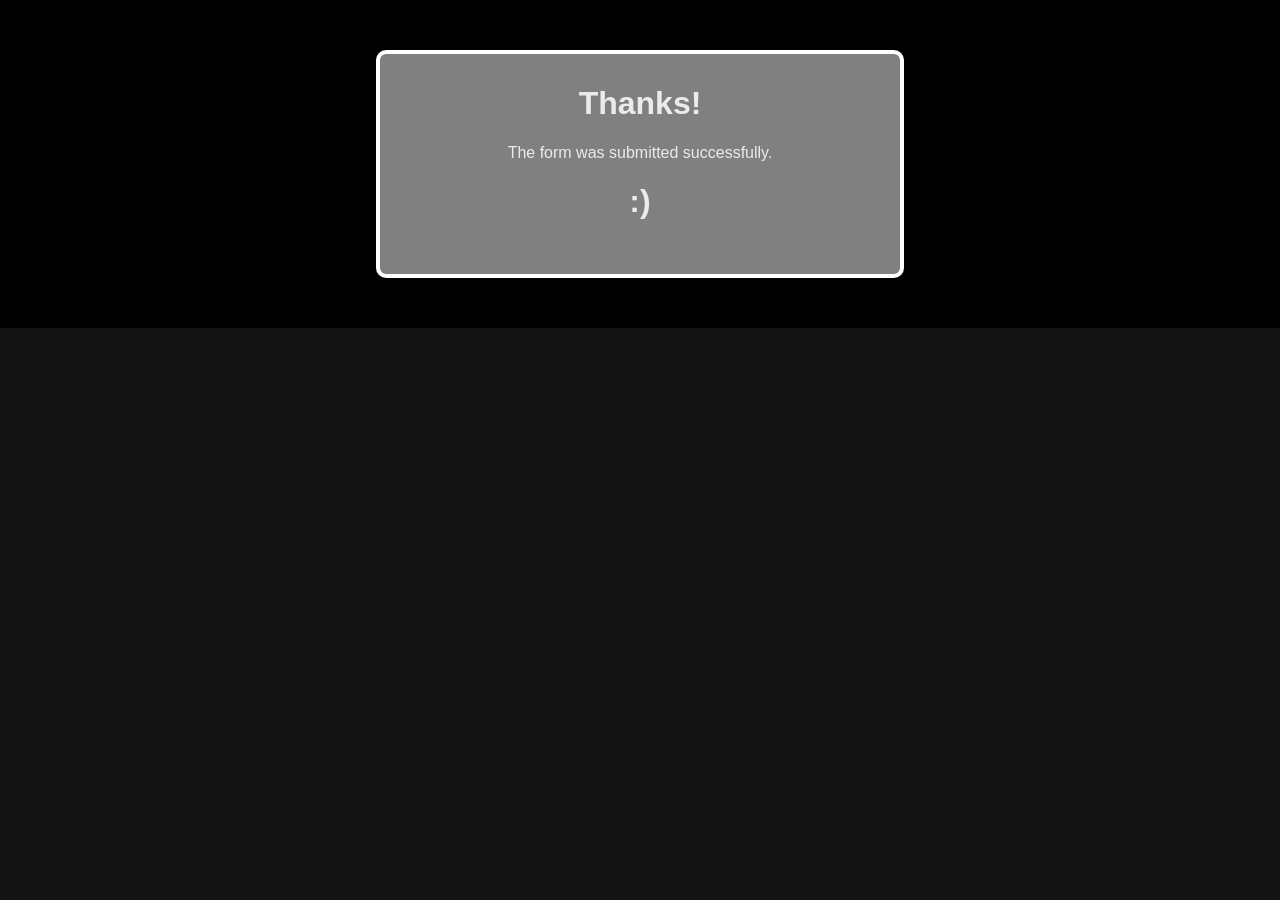
<file: thanks.html>
<!DOCTYPE html>
<html lang="en">
<head>
    <title>Thanks!</title>
    <style>
        body {
            color: #ebebeb;
            background-color: rgb(20,20,20);
            font-family: 'Work Sans', sans-serif;
            margin:0;
            padding:0;
        }

        .container {
            background-color: black;
            margin: auto;
            padding: 50px;
        }

        .col {
            height: 200px;
            width: 500px;
            background-color: gray;
            border: 4px solid white;
            border-radius: 10px;
            text-align: center;
            margin: auto;
            padding: 10px;
            font-family: sans-serif;
        }
    </style>
</head>
<body>
    <div class="container">
        <div class="col">
            <h1>Thanks!</h1>
            <p>The form was submitted successfully.</p>
            <h1>:)</h1>
        </div>
    </div>
</html>
</file>
